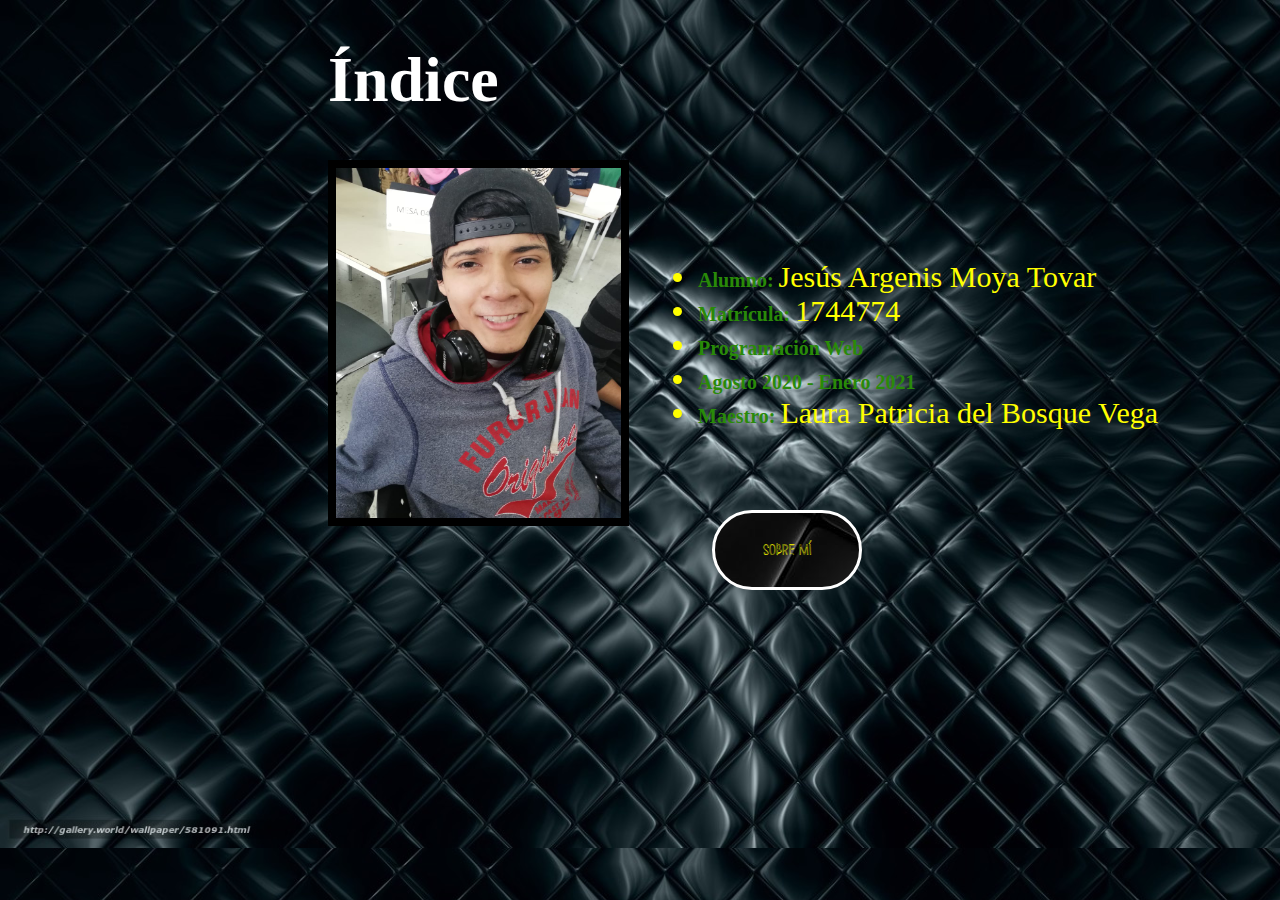
<file: Index.html>
<!DOCTYPE html>
<html lang="es">
<head id="X">
	<meta charset="utf-8">
	<title>1744774</title>
	<link rel="stylesheet" type="text/css" href="CSS/estilos1.css">
</head>
<body id="X">
<script>if(window.screen.availWidth == 800)window.parent.document.body.style.zoom="75%"; if(window.screen.availWidth == 640)window.parent.document.body.style.zoom="60%"</script>
<header><h1>Índice</h1></header>
<img src="Imagenes/p13.jpg">
<ul>
<li><strong> Alumno: </strong> Jesús Argenis Moya Tovar</li>
<li><strong> Matrícula: </strong>1744774</li>
<li><strong> Programación Web </strong></li>
<li><strong> Agosto 2020 - Enero 2021 </strong></li>
<li><strong> Maestro: </strong>Laura Patricia del Bosque Vega</li>
</ul>
	<footer>
<button align="middle" class="BT"> <a href="Personales.html"> Sobre Mí </a> </button>
	</footer>

</body>
</html>
</file>
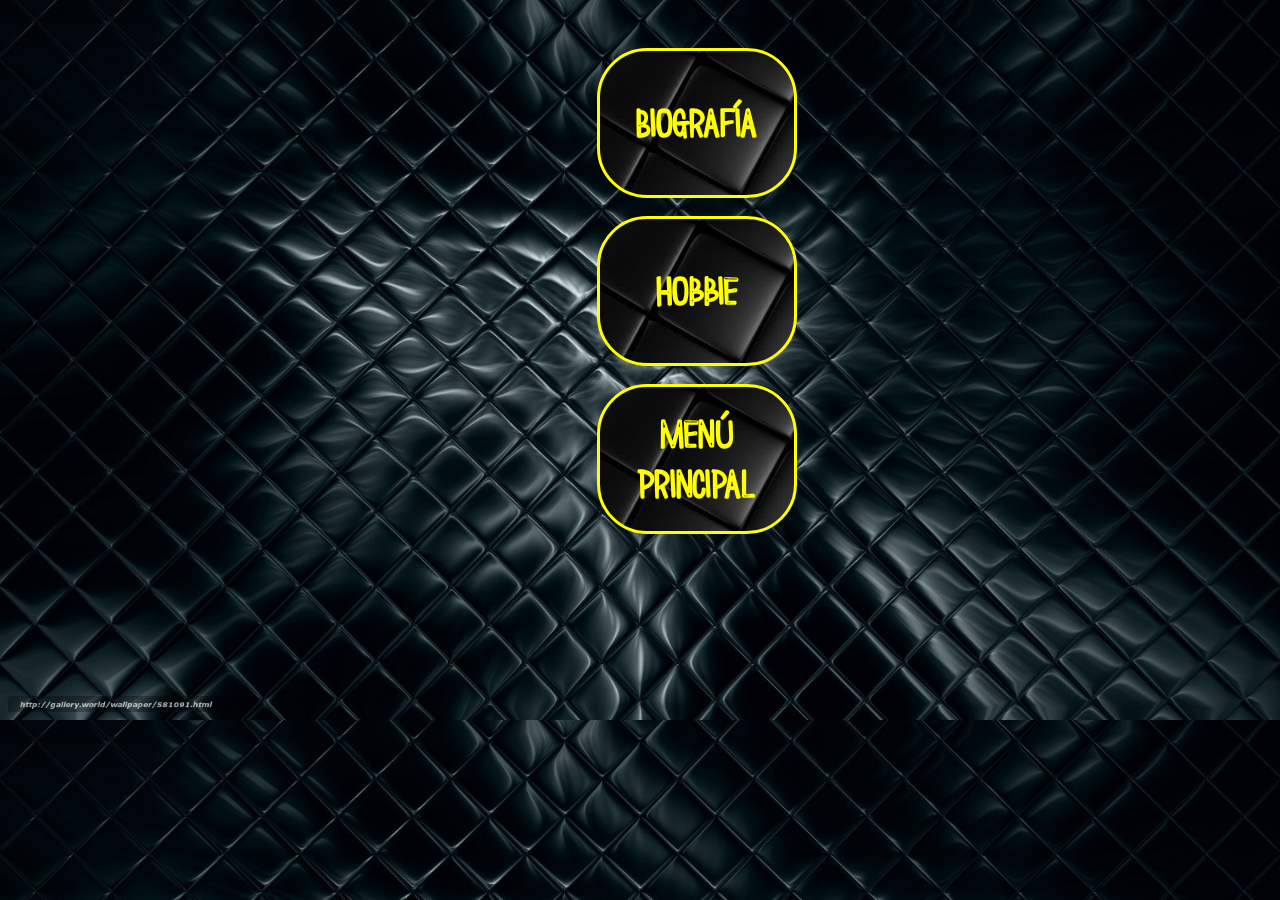
<file: Personales.html>
<!DOCTYPE html>
<html lang="es">
<head id="X">
	<meta charset="utf-8">
	<title>Personales</title>
		<link rel="stylesheet" type="text/css" href="CSS/estilos1.css">
</head>
<body id="X">
<header></header>
 <button class="BY"> <strong class="ST"> <a href="Biografia.html">Biografía</a> </strong> </button> <br><br>
  <button class="BY"> <strong class="ST"> <a href="Hobbie.html"> Hobbie </a></strong> </button> <br><br>
   <button class="BY"> <strong class="ST"> <a href="Index.html">Menú Principal </a> </strong> </button> <br><br>
</body>

</html>
</file>
<file: CSS/estilos1.css>
@font-face{
	font-family:Monster;
	src:url(../Fuentes/Monster.ttf);
}
head{
	width:80%;
}


body{
	background-image: url(../Imagenes/AX3.jpg);
	overflow:scroll;
	background-size:cover;
	position:relative;
	left: 25%;
	top: 50%;
	width:60%;
	height:60%;
}
header{
	color:white;
	font-size:32px;
}

.HH{
	padding:80px;
}


ul{
	position: relative;
top: -300px;
left: 330px;
right: 50px;
bottom: 100px;
	font-size: 30px;
	font-family: BellMT;
}
li{
	color:yellow;
}
strong{
	color: #298A08;
	font-family:Ethnocentric;
	font-size:20px;
}
.ST{
	color: #F7FE2E;
	font-family:Monster;
	font-size:50px;
}

img{
	height: 350px;
	width: 285px;
	border:8px solid;
}


.BY{
background-image:url(../Imagenes/AX4.jpg);
border-radius: 50px 50px 50px 50px;
-moz-border-radius: 50px 50px 50px 50px;
-webkit-border-radius: 50px 50px 50px 50px;
border: 3px solid yellow;
width:200px;
height:150px;
top:3em;
left:35%;
position:relative;
}

a:visited{
	color: green;
}
a:link{
	color:yellow;
	text-decoration:none;
}

.BT{
background-image:url(../Imagenes/AX4.jpg);
border-radius: 50px 50px 50px 50px;
-moz-border-radius: 50px 50px 50px 50px;
-webkit-border-radius: 50px 50px 50px 50px;
border: 3px solid white;
width:150px;
height:80px;
left:50%;
top:-250px;
position:relative;
font-family:Monster;
font-size:20px;
color: red;
}
</file>
